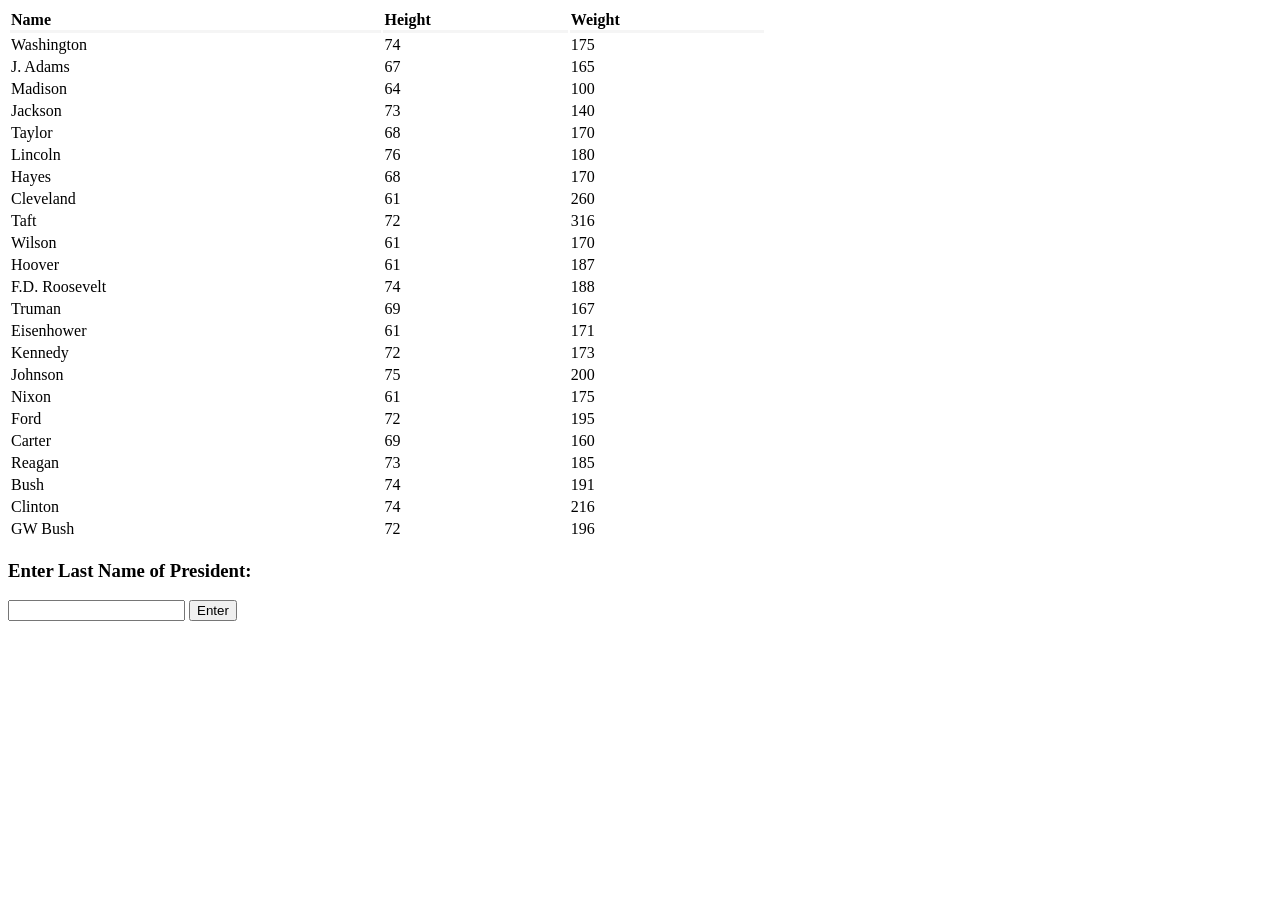
<file: hw5/index.html>
<!DOCTYPE html>
<html lang="en">
    <head>
        <meta charset="utf-8">
        <title>DAT608 Hw5 Hong Hur</title>
        <style>
            @keyframes flash {
                from { background-color: rgb(91, 56, 56); }
                to { background-color: inherit; }
            }
                
            .flash {
                animation: flash 1s ;
            }
        </style>
    </head>
    <body>
        <div id='container'></div>
        
        <h3>Enter Last Name of President:</h3>
        <input id="name-input" />
        <button id="name-submit" onclick="showInfo()">Enter</button>
        <p id='height'></p>
        <p id='weight'></p>
        <script src="./lib/d3.js"></script>
        <script src="main.js"></script>
        <script>
            const node = document.getElementById("name-input");
            node.addEventListener("keyup", ({key}) => {
                if (key === "Enter") {
                    showInfo()
                }
            })
        </script>
    </body>
</html>
</file>
